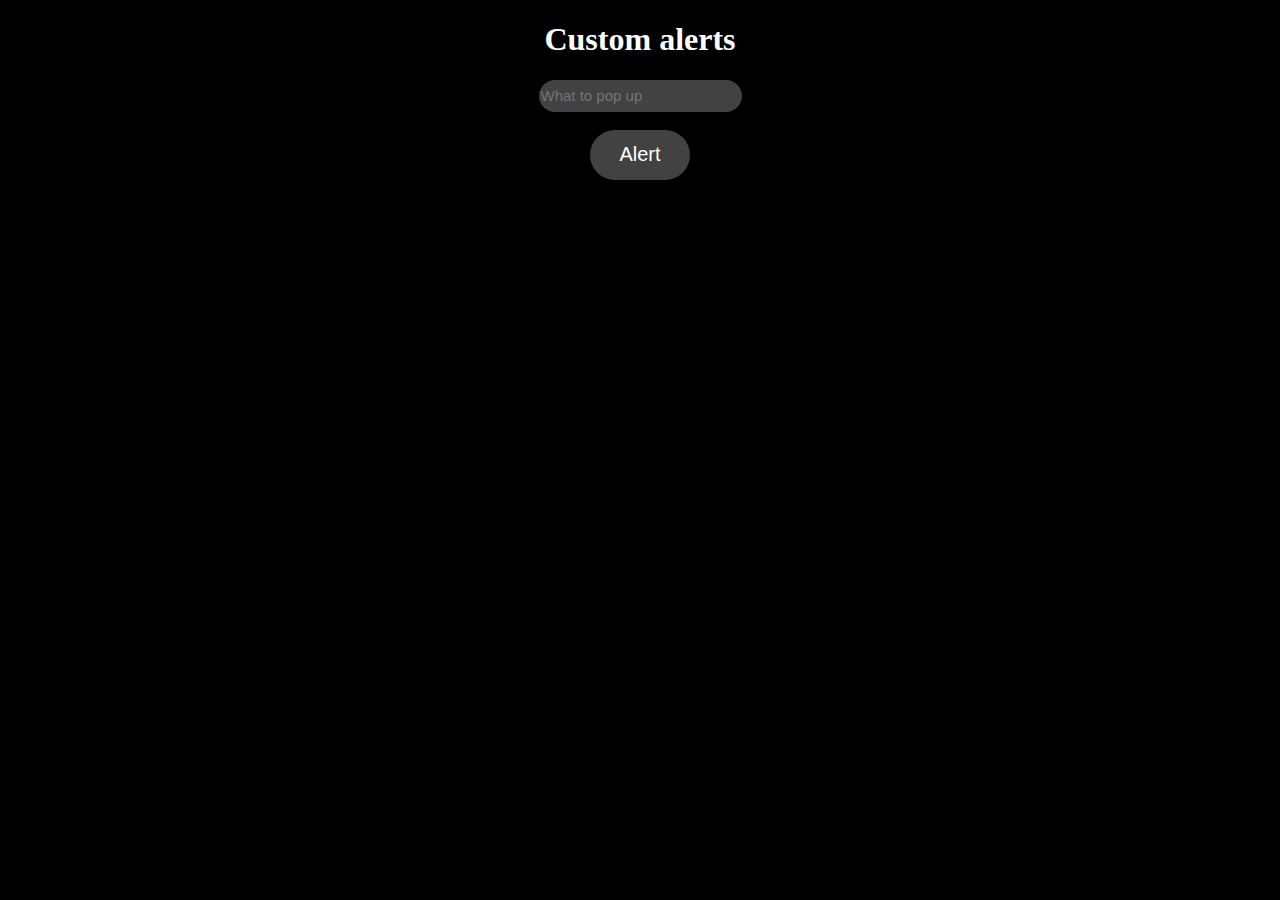
<file: customalerts/index.html>
<!DOCTYPE html>
<html lang="en-US">
<head>
  <title>Custom alerts</title>
  <link rel="stylesheet" href="../style.css"/>
</head>
<body>
  <div class="center">
    <h1>Custom alerts</h1>
    <input type='text' id='alert' class="alert" placeholder='What to pop up'></input>
    <br/>
    <br/>
    <button class="big_button" style="border-radius: 25px;" onClick="alert(document.getElementById('alert').value)"> Alert </button>
  </div>
</body>
</html>
</file>
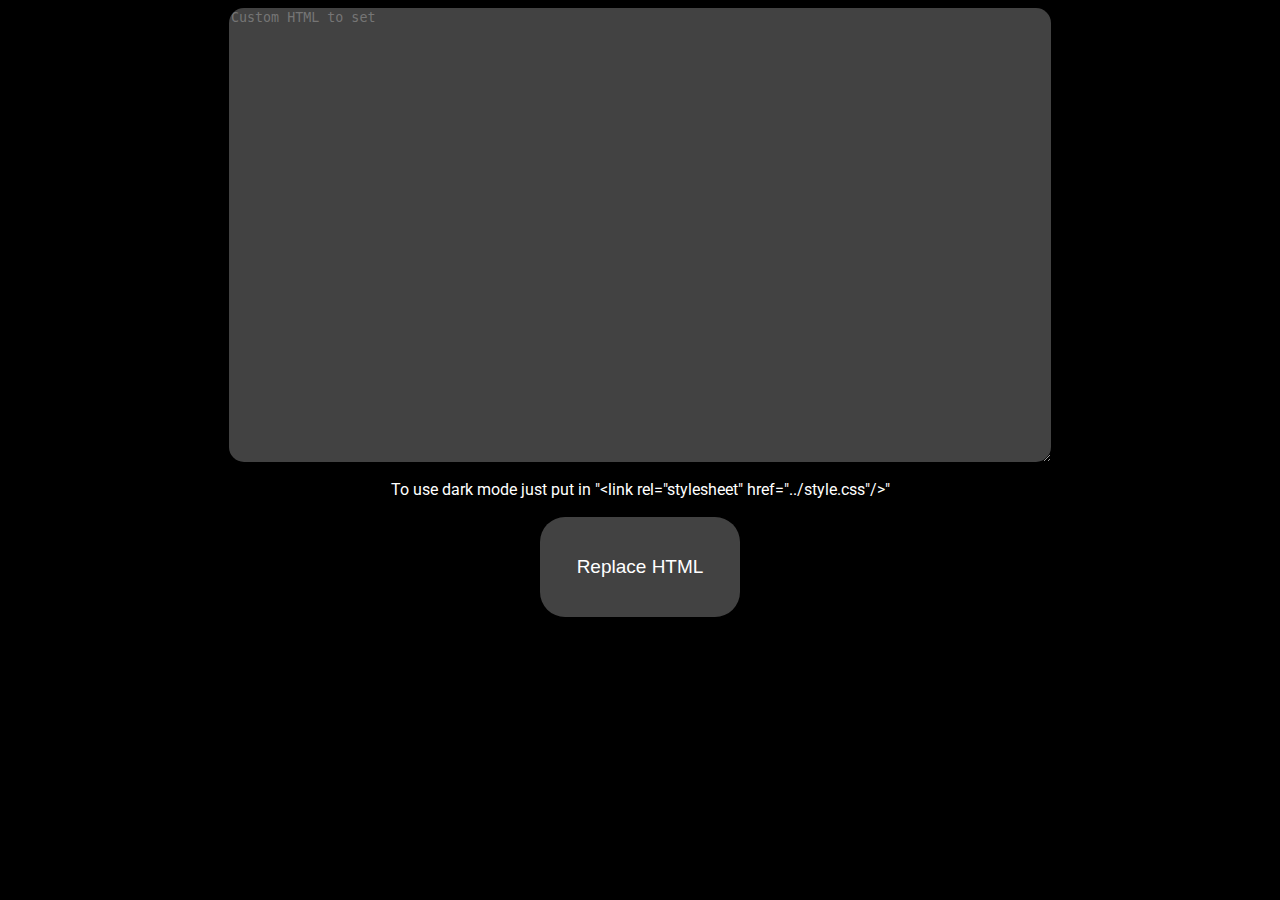
<file: customhtml/index.html>
<!DOCTYPE html>
<html lang="en-US">
    <head>
        <title>Custom HTML</title>
        <meta name="viewport" content="width=device-width, initial-scale=1">
        <link rel="stylesheet" href="../style.css"/>
        <script src="app.js" defer></script>
    </head>
    <body>
        <div class="button_center">
            <textarea rows="30" cols="100" placeholder="Custom HTML to set"  class="button_center" id="htmlset" type="text" style="border-radius: 15px;"></textarea>
        </div>
        <br/>
        <div id="helptext" class="center" style="font-family: 'Roboto', sans-serif;"></div>
        <br/>
        <div class="button_center">
            <button onclick="document.querySelector('html').innerHTML = document.getElementById('htmlset').value" style="height: 100px; width: 200px; border-radius: 25px; font-size: 19px;">Replace HTML</button>
        </div>
    </body>
</html>
</file>
<file: style.css>
@import url('https://fonts.googleapis.com/css2?family=Badeen+Display&family=Oswald:wght@200..700&family=Roboto:ital,wght@0,100..900;1,100..900&display=swap');
body {
    color: white;
    background-color: black;
}
button {
    border: none;
    background-color: #424242;
    color: white;
}

.center {
    text-align: center;
}
.button_center {
    display: flex;
    justify-content: center;
    align-items: center;
}
.top-marquee {
  font-family: "Badeen Display", system-ui;
  font-weight: 400;
  font-style: normal;
  font-size: x-large;
  color: #5a605c;
}
.round {
    border-radius: 25px;
}
.link_entry {
    height: 70px;
    border-radius: 25px;
    width: 400px;
    font-size: 21px;
}
input {
    color: white;
    background-color: #424242;
    border: none;
}
textarea {
    color: white;
    background-color: #424242;
    border: none;
}
.big_button {
    height: 50px;
    width: 100px;
    font-size: 20px;
}
.alert {
    font-size: 15px;
    height: 30px;
    width: calc(500px / 2 - 50);
    border-radius: 20px;
}
</file>
